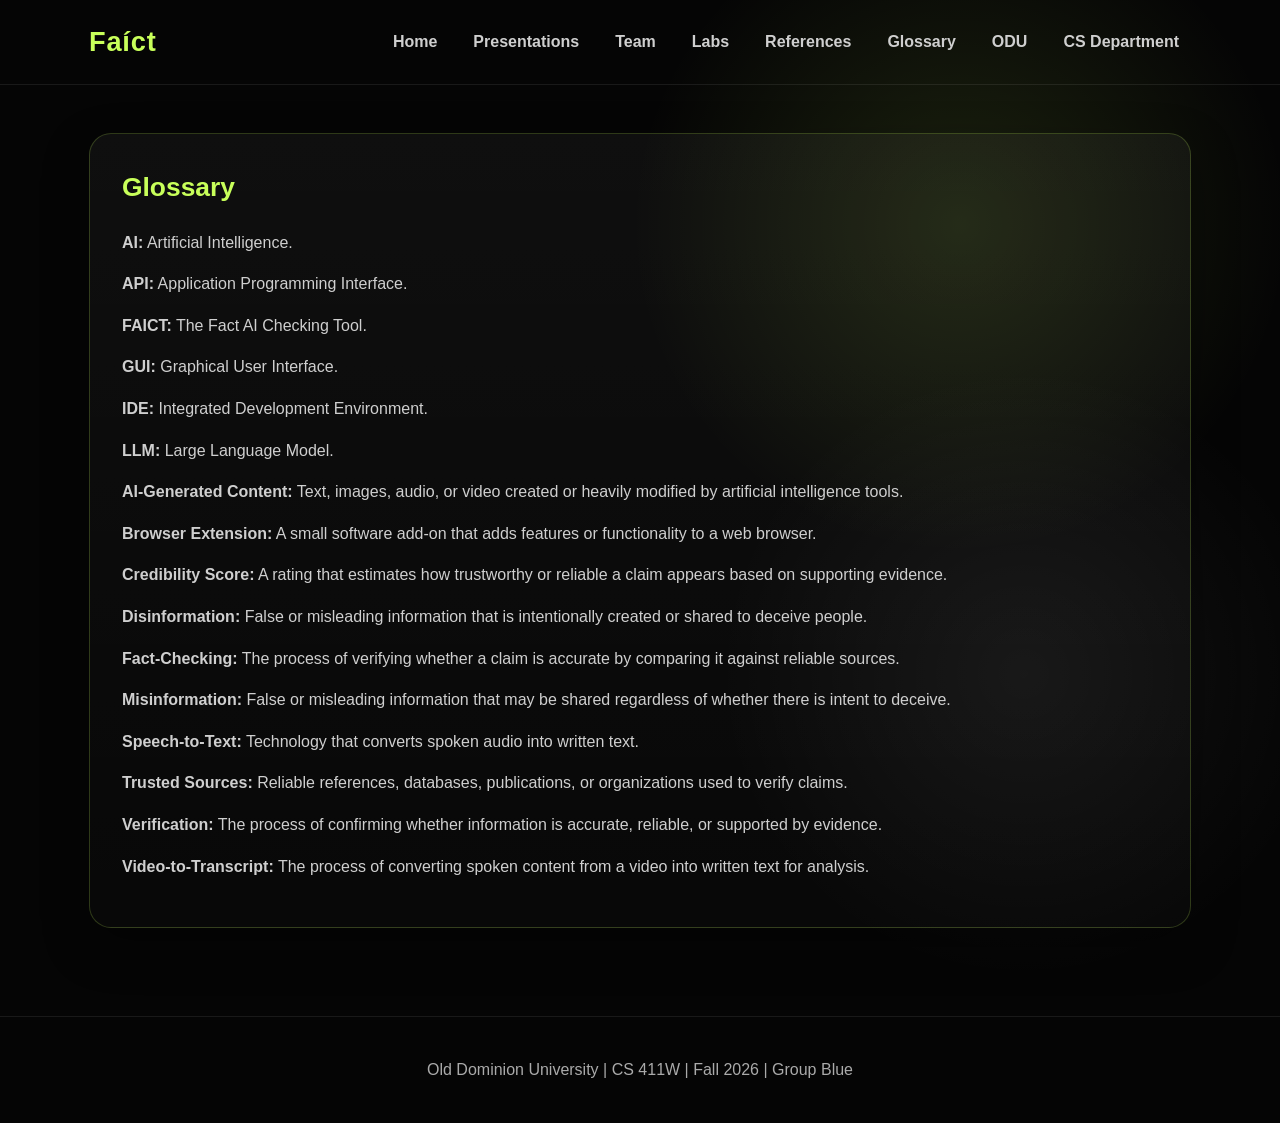
<file: glossary.html>
<!DOCTYPE html>
<html lang="en">
<head>
  <meta charset="UTF-8">
  <title>Glossary | Faíct</title>
  <link rel="stylesheet" href="styles.css">
</head>
<body>

<header class="page-header">
  <nav class="navbar">
    <h1 class="logo">Faíct</h1>
    <div class="nav-links">
      <a href="index.html">Home</a>
      <a href="presentations.html">Presentations</a>
      <a href="team.html">Team</a>
      <a href="labs.html">Labs</a>
      <a href="references.html">References</a>
      <a href="glossary.html">Glossary</a>
      <a href="https://www.odu.edu/" target="_blank">ODU</a>
      <a href="https://odu.edu/computer-science" target="_blank">CS Department</a>
    </div>
  </nav>
</header>

<main class="container">

  <section class="card">
    <h2>Glossary</h2>

    <p><strong>AI:</strong> Artificial Intelligence.</p>

    <p><strong>API:</strong> Application Programming Interface.</p>

    <p><strong>FAICT:</strong> The Fact AI Checking Tool.</p>

    <p><strong>GUI:</strong> Graphical User Interface.</p>

    <p><strong>IDE:</strong> Integrated Development Environment.</p>

    <p><strong>LLM:</strong> Large Language Model.</p>

    <p>
      <strong>AI-Generated Content:</strong>
      Text, images, audio, or video created or heavily modified by artificial intelligence tools.
    </p>

    <p>
      <strong>Browser Extension:</strong>
      A small software add-on that adds features or functionality to a web browser.
    </p>

    <p>
      <strong>Credibility Score:</strong>
      A rating that estimates how trustworthy or reliable a claim appears based on supporting evidence.
    </p>

    <p>
      <strong>Disinformation:</strong>
      False or misleading information that is intentionally created or shared to deceive people.
    </p>

    <p>
      <strong>Fact-Checking:</strong>
      The process of verifying whether a claim is accurate by comparing it against reliable sources.
    </p>

    <p>
      <strong>Misinformation:</strong>
      False or misleading information that may be shared regardless of whether there is intent to deceive.
    </p>

    <p>
      <strong>Speech-to-Text:</strong>
      Technology that converts spoken audio into written text.
    </p>

    <p>
      <strong>Trusted Sources:</strong>
      Reliable references, databases, publications, or organizations used to verify claims.
    </p>

    <p>
      <strong>Verification:</strong>
      The process of confirming whether information is accurate, reliable, or supported by evidence.
    </p>

    <p>
      <strong>Video-to-Transcript:</strong>
      The process of converting spoken content from a video into written text for analysis.
    </p>

  </section>

</main>

<footer class="site-footer">
  <p>Old Dominion University | CS 411W | Fall 2026 | Group Blue</p>
</footer>

</body>
</html>
</file>
<file: styles.css>
* {
  box-sizing: border-box;
}

:root {
  --bg: #050505;
  --card: rgba(18, 18, 18, 0.92);
  --card-border: rgba(200, 255, 90, 0.2);
  --text: #f5f5f5;
  --muted: #cfcfcf;
  --accent: #c8ff5a;
  --accent-soft: rgba(200, 255, 90, 0.12);
  --shadow: 0 18px 45px rgba(0, 0, 0, 0.35);
}

html {
  scroll-behavior: smooth;
}

body {
  margin: 0;
  background:
    radial-gradient(circle at 75% 20%, rgba(200, 255, 90, 0.12), transparent 25%),
    radial-gradient(circle at 80% 60%, rgba(255, 255, 255, 0.06), transparent 25%),
    #050505;
  color: var(--text);
  font-family: Arial, Helvetica, sans-serif;
  line-height: 1.6;
}

nav,
.navbar {
  max-width: 1150px;
  margin: 0 auto;
  padding: 1.25rem 1.5rem;
  display: flex;
  justify-content: space-between;
  align-items: center;
}

.logo,
nav h1 {
  color: var(--accent);
  margin: 0;
  font-size: 1.7rem;
  letter-spacing: 0.03em;
}

.nav-links,
nav div {
  display: flex;
  gap: 0.75rem;
  flex-wrap: wrap;
}

.nav-links a,
nav a {
  color: var(--muted);
  text-decoration: none;
  font-weight: 700;
  padding: 0.45rem 0.75rem;
  border-radius: 999px;
  transition: 0.2s ease;
}

.nav-links a:hover,
nav a:hover {
  color: #050505;
  background: var(--accent);
}

.hero {
  min-height: 520px;
  border-bottom: 1px solid rgba(255, 255, 255, 0.08);
}

.hero-content {
  max-width: 1150px;
  margin: 0 auto;
  padding: 7rem 1.5rem 6rem;
}

.hero-content h1,
.hero-content h2 {
  font-size: clamp(2.8rem, 6vw, 5.2rem);
  max-width: 950px;
  margin: 0 0 1.25rem;
  line-height: 1.05;
  color: var(--accent);
}

.hero-content p,
.hero-text {
  max-width: 760px;
  font-size: 1.25rem;
  color: var(--muted);
  margin: 0;
}

.page-header {
  border-bottom: 1px solid rgba(255, 255, 255, 0.08);
}

main,
.container {
  max-width: 1150px;
  margin: 0 auto;
  padding: 3rem 1.5rem 4rem;
}

.section {
  margin-bottom: 2.5rem;
}

.section-heading {
  text-align: center;
  margin-bottom: 2rem;
}

.section-heading h2 {
  color: var(--accent);
  font-size: clamp(2rem, 4vw, 3rem);
  margin: 0;
}

.section-sub {
  color: var(--muted);
  max-width: 760px;
  margin: 0.75rem auto 0;
}

.card {
  background: linear-gradient(180deg, rgba(255,255,255,0.045), rgba(255,255,255,0.015));
  border: 1px solid var(--card-border);
  border-radius: 22px;
  padding: 2rem;
  margin-bottom: 1.5rem;
  box-shadow: var(--shadow);
  transition: all 0.25s ease;
}

.card:hover {
  transform: translateY(-4px);
  border-color: var(--accent);
}

.card h2 {
  color: var(--accent);
  margin-top: 0;
  font-size: 1.65rem;
}

.card h3 {
  color: var(--accent);
}

.card p,
.card li {
  color: var(--muted);
  font-size: 1rem;
}

ul {
  padding-left: 1.2rem;
  margin-bottom: 0;
}

li {
  margin-bottom: 0.65rem;
}

.button,
.button-primary {
  display: inline-block;
  background: var(--accent);
  color: #050505;
  padding: 0.8rem 1.15rem;
  border-radius: 999px;
  font-weight: 800;
  text-decoration: none;
  transition: 0.2s ease;
}

.button:hover,
.button-primary:hover {
  transform: translateY(-2px);
  opacity: 0.92;
}

.presentation-frame {
  width: 100%;
  border: none;
  border-radius: 16px;
  background: white;
  margin-top: 1rem;
  box-shadow: 0 10px 30px rgba(0,0,0,0.35);
}

.team-grid {
  display: grid;
  grid-template-columns: repeat(auto-fit, minmax(260px, 1fr));
  gap: 2rem;
  align-items: stretch;
}

.bio-card,
.member-card {
  background: linear-gradient(180deg, rgba(255,255,255,0.05), rgba(255,255,255,0.02));
  border: 1px solid var(--card-border);
  border-radius: 20px;
  overflow: hidden;
  box-shadow: var(--shadow);
  transition: all 0.3s ease;
}

.bio-card:hover,
.member-card:hover {
  transform: translateY(-8px) scale(1.02);
  border-color: var(--accent);
}

.bio-card img,
.member-card img {
  width: 100%;
  height: 285px;
  object-fit: cover;
  display: block;
}

.bio-content,
.member-card p,
.member-card h3 {
  padding-left: 1.2rem;
  padding-right: 1.2rem;
}

.bio-content {
  padding: 1.2rem;
}

.bio-content h3,
.member-card h3 {
  color: var(--accent);
  margin: 0 0 0.45rem;
}

.bio-content p,
.member-card p {
  color: var(--muted);
  margin: 0;
  padding-bottom: 1.2rem;
}

.tier-grid {
  display: grid;
  grid-template-columns: repeat(auto-fit, minmax(250px, 1fr));
  gap: 1.2rem;
}

.tier {
  background: var(--accent-soft);
  border: 1px solid var(--card-border);
  border-radius: 18px;
  padding: 1.25rem;
  transition: all 0.25s ease;
}

.tier:hover {
  transform: translateY(-4px);
  border-color: var(--accent);
}

footer,
.site-footer {
  border-top: 1px solid rgba(255,255,255,0.08);
  text-align: center;
  padding: 1.5rem;
  color: #aaa;
}

@media (max-width: 700px) {
  nav,
  .navbar {
    flex-direction: column;
    gap: 1rem;
  }

  nav div,
  .nav-links {
    flex-wrap: wrap;
    justify-content: center;
  }

  .hero-content {
    padding: 4rem 1.25rem;
  }

  .card {
    padding: 1.4rem;
  }

  .bio-card img,
  .member-card img {
    height: 240px;
  }
}
</file>
